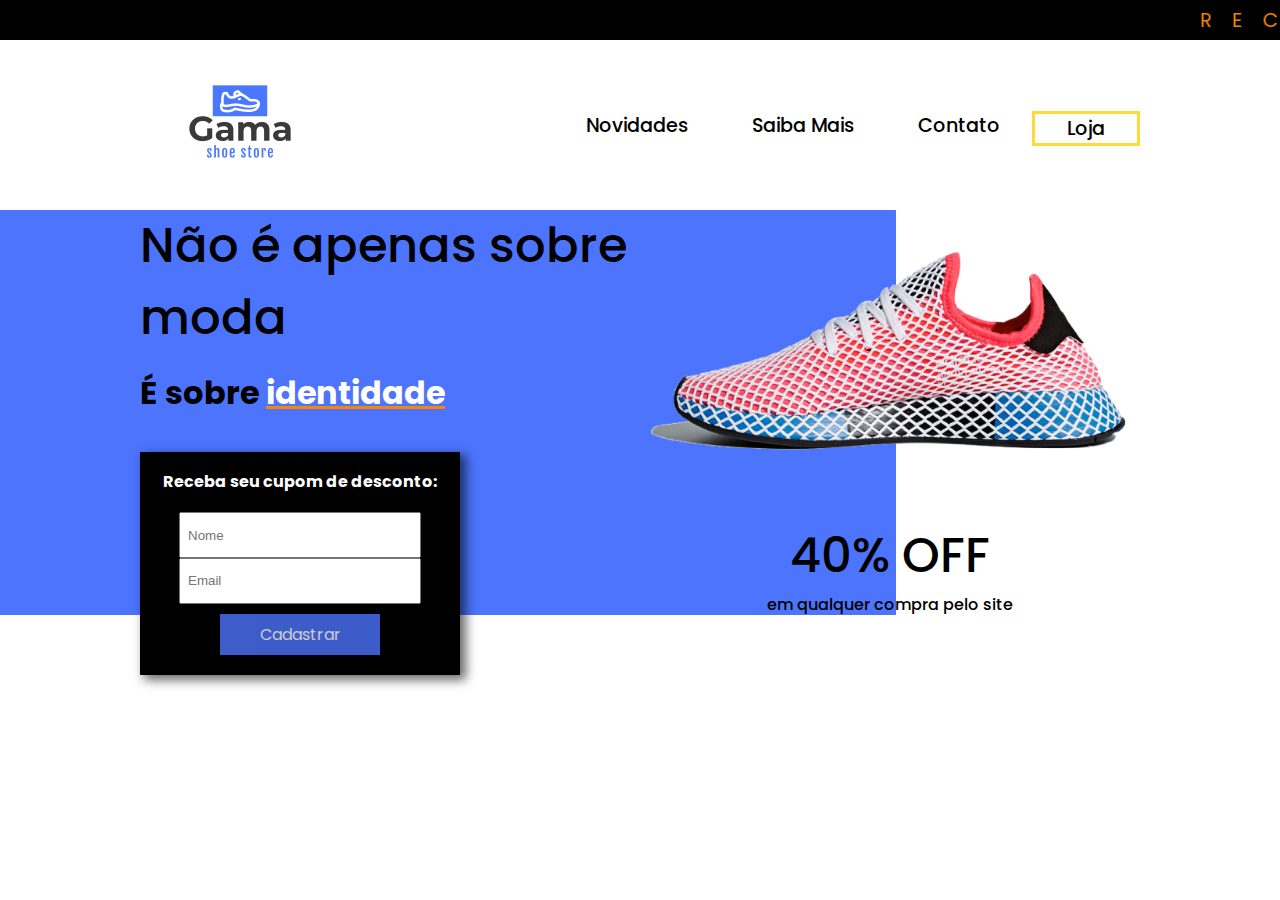
<file: index.html>
<!DOCTYPE html>
<html lang="pt-br">
  <head>
    <meta charset="UTF-8" />
    <meta http-equiv="X-UA-Compatible" content="IE=edge" />
    <meta name="viewport" content="width=device-width, initial-scale=1.0" />
    <title>Gama shoe store: Black Friday!</title>
    <link href="style.css" rel="stylesheet" type="text/css" />
    <link
      rel="stylesheet"
      href="https://pro.fontawesome.com/releases/v5.10.0/css/all.css"
      integrity="sha384-AYmEC3Yw5cVb3ZcuHtOA93w35dYTsvhLPVnYs9eStHfGJvOvKxVfELGroGkvsg+p"
      crossorigin="anonymous"
    />
  </head>
  <body>
    <div class="blackfriday">
      <marquee behavior="scroll" direction="left" scrollamount="10"
        >RECEBA SEU CUPOM BLACK FRIDAY!</marquee
      >
    </div>
    <header class="container">
      <div class="logo">
        <img
          src="assets/logo.png"
          alt="Logo da Loja: Gama Shoe Store"
          id="store-logo"
        />
      </div>
      <nav>
        <ul>
          <li><a href="#">Novidades</a></li>
          <li><a href="#">Saiba Mais</a></li>
          <li><a href="#">Contato</a></li>
          <li class="highlight"><a href="#">Loja</a></li>
        </ul>
      </nav>
    </header>
    <div class="half-screen"></div>
    <main class="container">
      <section class="hero container">
        <h1>Não é apenas sobre moda</h1>
        <p>É sobre <span>identidade</span></p>

        <div class="card-container">
          <form>
            <div class="formulario">
              <p>Receba seu cupom de desconto:</p>
              <input type="name" placeholder="Nome" id="input-name" required>
              <input
                type="email"
                placeholder="Email"
                id="input-email"
              required>
              <button onclick="store()" type="submit" id="button">Cadastrar</a>
            </div>
          </form>
        </div>
      </section>
      <div class="shoe">
        <figure>
          <img src="./assets/shoes.png" alt="Tênis Colorido" />
        </figure>
        <p id="desconto">40% OFF</p>
        <p id="desconto2">em qualquer compra pelo site</p>
      </div>
    </main>
    <footer>
      <div class="footer-content">
        <ul class="social-media">
          <li><a href="https://github.com/brendongvieira" target="_blank"><i class="fab fa-github"></i></a></li>
          <li><a href="https://www.linkedin.com/in/brendonvieira/" target="_blank"><i class="fab fa-linkedin-in"></a></i></li>
          <li><a href="https://www.instagram.com/brendongvieira/" target="_blank"><i class="fab fa-instagram"></a></i></li>
        </ul>
      </div>
    </footer>
    <script type="text/javascript" src="./script.js"></script>
  </body>
</html>
</file>
<file: style.css>
@import url("https://fonts.googleapis.com/css2?family=Poppins:wght@300;500&display=swap");
* {
  margin: 0;
  padding: 0;
}

body {
  font-family: "Poppins", sans-serif;
  height: 100vh;
  width: 100vw;
}

.blackfriday {
  width: 100%;
  background: black;
  height: 2em;
  color: #fb8500;
  display: -webkit-box;
  display: -ms-flexbox;
  display: flex;
  -webkit-box-align: center;
      -ms-flex-align: center;
          align-items: center;
  -webkit-box-pack: center;
      -ms-flex-pack: center;
          justify-content: center;
  font-size: 20px;
  letter-spacing: 20px;
}

.container {
  max-width: 1000px;
  margin: 0 auto;
  padding: 1em 2em;
}

header {
  text-align: center;
}

header #store-logo {
  width: 200px;
}

nav {
  margin: 1em auto 0;
  max-width: 600px;
}

nav ul {
  margin: 0;
  padding: 0;
  display: -webkit-box;
  display: -ms-flexbox;
  display: flex;
  -webkit-box-pack: justify;
      -ms-flex-pack: justify;
          justify-content: space-between;
}

nav ul li {
  list-style: none;
}

nav ul li a {
  font-size: 1em;
  font-weight: 500;
  color: black;
  -webkit-text-decoration: underline 0.15em rgba(255, 255, 255, 0);
          text-decoration: underline 0.15em rgba(255, 255, 255, 0);
  -webkit-transition: -webkit-text-decoration-color 300ms;
  transition: -webkit-text-decoration-color 300ms;
  transition: text-decoration-color 300ms;
  transition: text-decoration-color 300ms, -webkit-text-decoration-color 300ms;
}

header ul li a:hover {
  color: #ee6c4d;
  -webkit-text-decoration-color: #ee6c4d;
          text-decoration-color: #ee6c4d;
}

main {
  display: -webkit-box;
  display: -ms-flexbox;
  display: flex;
  -webkit-box-orient: vertical;
  -webkit-box-direction: normal;
      -ms-flex-flow: column;
          flex-flow: column;
}

main .hero {
  text-align: center;
}

main .hero h1 {
  font-size: 2.5rem;
  font-weight: 500;
}

main .hero p {
  font-size: 2em;
  font-weight: 680;
  max-width: 500px;
  line-height: 1.8em;
  margin: 2em auto;
}

span {
  text-decoration: underline;
  -webkit-text-decoration-color: #fb8500;
          text-decoration-color: #fb8500;
}

form {
  font-family: "Poppins";
  display: -webkit-box;
  display: -ms-flexbox;
  display: flex;
  -webkit-box-orient: vertical;
  -webkit-box-direction: normal;
      -ms-flex-direction: column;
          flex-direction: column;
  -webkit-box-pack: center;
      -ms-flex-pack: center;
          justify-content: center;
  -webkit-box-align: center;
      -ms-flex-align: center;
          align-items: center;
  background: black;
  width: 100%;
  -webkit-box-shadow: 5px 4px 10px 1px rgba(0, 0, 0, 0.59);
          box-shadow: 5px 4px 10px 1px rgba(0, 0, 0, 0.59);
}

form input {
  width: 70%;
  padding: 0.8em 1em;
}

form #button {
  width: 10em;
  padding: 0.5em;
  margin-top: 10px;
  background: #4c74fc;
  font-family: "Poppins";
  border: none;
  margin-bottom: 20px;
  font-size: 1em;
  color: white;
  opacity: 80%;
}

form #button:hover {
  cursor: pointer;
  opacity: 100%;
}

form .formulario p {
  padding: 1em;
  font-size: 1em;
  color: white;
  margin: 0;
}

formulario p {
  font-size: 2px;
  margin: 0;
}

figure {
  text-align: center;
}

figure img {
  margin: 0;
  width: 250px;
}

#desconto {
  font-family: "Poppins";
  font-weight: 500;
  font-size: 3em;
  -webkit-box-align: center;
      -ms-flex-align: center;
          align-items: center;
  text-align: center;
  -webkit-box-pack: center;
      -ms-flex-pack: center;
          justify-content: center;
}

#desconto2 {
  font-family: "Poppins";
  font-weight: 500;
  font-size: 1em;
  -webkit-box-align: center;
      -ms-flex-align: center;
          align-items: center;
  text-align: center;
  -webkit-box-pack: center;
      -ms-flex-pack: center;
          justify-content: center;
}

footer {
  width: 100vw;
  font-family: "Poppins";
  color: black;
  position: relative;
  text-align: center;
  -webkit-box-pack: end;
      -ms-flex-pack: end;
          justify-content: flex-end;
}

footer .footer-content {
  display: -webkit-box;
  display: -ms-flexbox;
  display: flex;
  -webkit-box-orient: vertical;
  -webkit-box-direction: normal;
      -ms-flex-direction: column;
          flex-direction: column;
  width: 100%;
  -webkit-box-align: center;
      -ms-flex-align: center;
          align-items: center;
}

footer .footer-content .social-media {
  list-style: none;
  display: -webkit-box;
  display: -ms-flexbox;
  display: flex;
  -webkit-box-align: center;
      -ms-flex-align: center;
          align-items: center;
  margin-top: 0;
  font-size: 2rem;
  -webkit-box-pack: center;
      -ms-flex-pack: center;
          justify-content: center;
}

footer .footer-content .social-media li {
  margin: 0 30px;
}

footer .footer-content .social-media a {
  text-decoration: none;
  color: black;
}

footer .footer-content .social-media a:hover {
  color: #fb8500;
}

footer .footer-content .social-media a i {
  font-size: 2rem;
}

@media screen and (min-width: 820px) {
  * {
    margin: 0;
    padding: 0;
  }
  .half-screen {
    background: #4c74fc;
    width: 70%;
    height: 45%;
    position: absolute;
    z-index: -1;
  }
  .container {
    max-width: 1000px;
    margin: 0 auto;
    padding: 0;
    height: 10em;
    margin-top: -15px;
    padding-bottom: 25px;
  }
  header {
    display: -webkit-box;
    display: -ms-flexbox;
    display: flex;
    -webkit-box-pack: justify;
        -ms-flex-pack: justify;
            justify-content: space-between;
    -ms-flex-flow: wrap;
        flex-flow: wrap;
    -webkit-box-align: center;
        -ms-flex-align: center;
            align-items: center;
  }
  nav {
    margin: 0;
  }
  nav ul {
    padding: 0;
    display: -webkit-box;
    display: -ms-flexbox;
    display: flex;
  }
  nav ul li {
    list-style: none;
    padding: 0 2em;
  }
  nav ul li a {
    font-size: 1.2em;
    font-weight: 500;
  }
  .highlight {
    border: 3px solid #ffdb37;
  }
  main {
    -webkit-box-orient: horizontal;
    -webkit-box-direction: normal;
        -ms-flex-flow: row;
            flex-flow: row;
  }
  main .hero {
    text-align: left;
  }
  main .hero h1 {
    font-size: 3em;
    margin-top: 30px;
  }
  main .hero p {
    padding: 0;
    margin-bottom: 30px;
    margin-top: 10px;
  }
  span {
    color: #fff;
  }
  form {
    width: 80%;
  }
  form input {
    width: 70%;
    padding: 1em 0.5em;
  }
  form #button {
    margin-bottom: 20px;
  }
  form .formulario {
    -webkit-box-align: center;
        -ms-flex-align: center;
            align-items: center;
    text-align: center;
  }
  form .formulario p {
    padding: 1em;
    font-size: 1em;
    color: white;
    margin: 0;
  }
  formulario p {
    font-size: 2px;
    margin: 0;
  }
  .card-container {
    margin-right: 100px;
    z-index: 999;
  }
  figure {
    text-align: center;
  }
  figure img {
    margin: 1em auto 0;
    width: 500px;
  }
}

footer {
  margin-top: 250px;
  position: absolute;
}
/*# sourceMappingURL=style.css.map */
</file>
